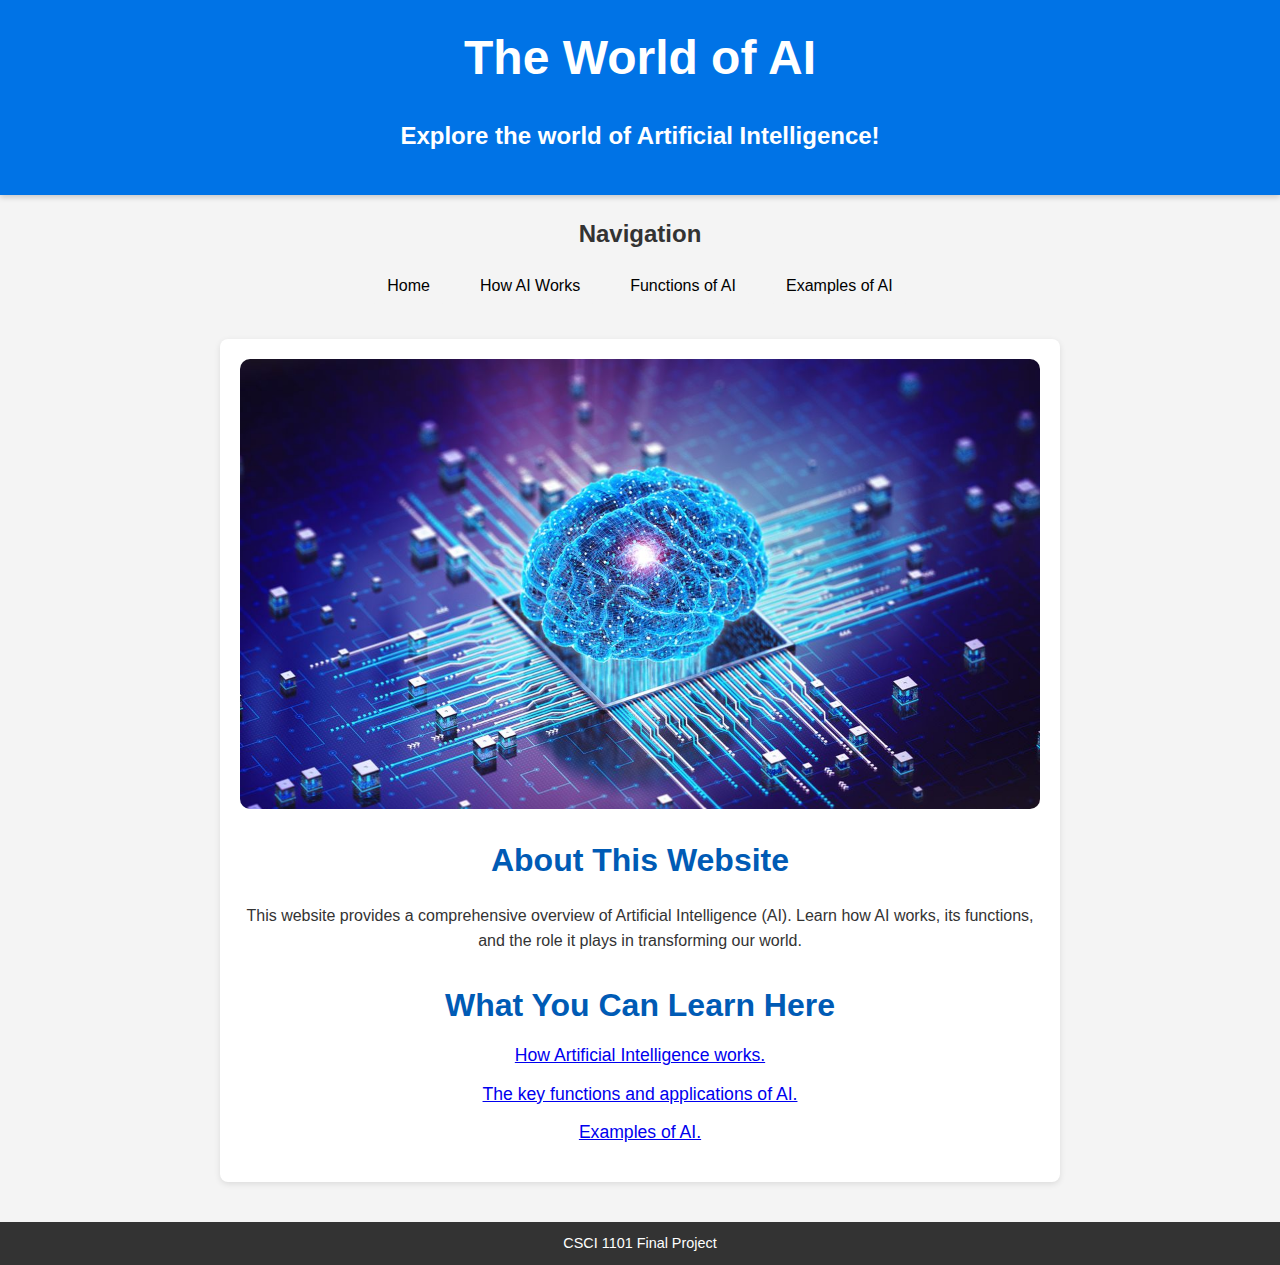
<file: Final-Project/index.html>
﻿<!DOCTYPE html>
<html lang="en">
<head>
    <meta charset="UTF-8">
    <meta name="viewport" content="width=device-width, initial-scale=1.0">
    <title>Welcome to AI Insights</title>
    <link rel="stylesheet" href="css/index.css"> 
</head>
<body>
    <header>
        <h1>The World of AI</h1>
        <h2>Explore the world of Artificial Intelligence!</h2>
    </header>
    <nav>
        <h2>Navigation</h2>
        <ul>
            <li><a href="index.html">Home</a></li>
            <li><a href="How_AI_Works.html">How AI Works</a></li>
            <li><a href="Functions_of_AI.html">Functions of AI</a></li>
            <li><a href="Examples_of_AI.html">Examples of AI</a></li>
        </ul>
    </nav>
    <main>
    <img src="resources/ai.jpg" alt="AI Graphic" class="center-image">
        <section id="introduction">
            <h2>About This Website</h2>
            <p>This website provides a comprehensive overview of Artificial Intelligence (AI). Learn how AI works, its functions, and the role it plays in transforming our world.</p>
        </section>
        <section id="features">
            <h2>What You Can Learn Here</h2>
            <ul>
                <li><a href="How_AI_Works.html">How Artificial Intelligence works.</a></li>
                <li><a href="Functions_of_AI.html">The key functions and applications of AI.</a></li>
                <li><a href="Examples_of_AI.html">Examples of AI.</a></li>
            </ul>
        </section>
    </main>
    <footer>
        <p>CSCI 1101 Final Project</p>
    </footer>
    <button id="scrollToTopBtn" onclick="scrollToTop()"> Back to Top </button>
    <script src="js/scripts.js"></script>
</body>
</html
</file>
<file: Final-Project/css/index.css>
﻿/* General Styles */
body {
    font-family: Arial, sans-serif;
    margin: 0;
    padding: 0;
    background-color: #f4f4f4;
    color: #333;
    line-height: 1.6;
    text-align: center; /* Centers text globally unless overridden */
}

/* Header */
header {
    background-color: #0073e6;
    color: white;
    padding: 20px;
    box-shadow: 0 2px 6px rgba(0, 0, 0, 0.2);
}

header h1 {
    margin: 0;
    font-size: 3rem; 
}

header h2 {
    font-size: 1.5rem; /* For any potential subheading under the title */
}

/* Navigation Bar */
nav {
    margin-top: 10px;
}

nav ul {
    list-style: none;
    padding: 0;
    margin: 0;
    display: flex;
    justify-content: center; /* Centers the navigation bar */
    gap: 20px; /* Adds spacing between the links */
}

nav a {
    color: black;
    text-decoration: none;
    font-size: 1rem;
    padding: 10px 15px;
    border-radius: 5px;
    background-color: #f4f4f4;
    transition: background-color 0.3s ease;
}

nav a:hover {
    background-color: #0073e6; 
    color: white;
}

/* Main Content */
main {
    max-width: 800px;
    margin: 40px auto;
    padding: 20px;
    background: white;
    border-radius: 8px;
    box-shadow: 0 2px 6px rgba(0, 0, 0, 0.1);
    text-align: center;
}

main .center-image {
    display: block;
    margin: 0 auto 20px auto; /* Centers the image horizontally */
    max-width: 100%; /* scales the image */
    height: auto; /* scales height based on the content surrounding */
    border-radius: 10px; /* adds rounded corners */
}

main h2 {
    font-size: 2rem; /* Increased size for subheadings */
    color: #005bb5;
    margin-bottom: 10px;
}

main ul {
    list-style: none;
    padding: 0;
    margin-top: 10px;
}

main ul li {
    margin-bottom: 10px;
    font-size: 1.1rem;
    color: #4a4a4a;
}

/* Footer */
footer {
    background-color: #333;
    color: white;
    text-align: center;
    padding: 10px 0;
    margin-top: 20px;
}

footer p {
    margin: 0;
    font-size: 0.9rem;
}
#scrollToTopBtn {
    display: none;
    position: fixed;
    bottom: 20px;
    right: 20px;
    background-color: #4CAF50;
    color: white;
    padding: 10px;
    border: none;
    border-radius: 5px;
    cursor: pointer;
}

#scrollToTopBtn:hover {
    background-color: #45a049;
}
</file>
